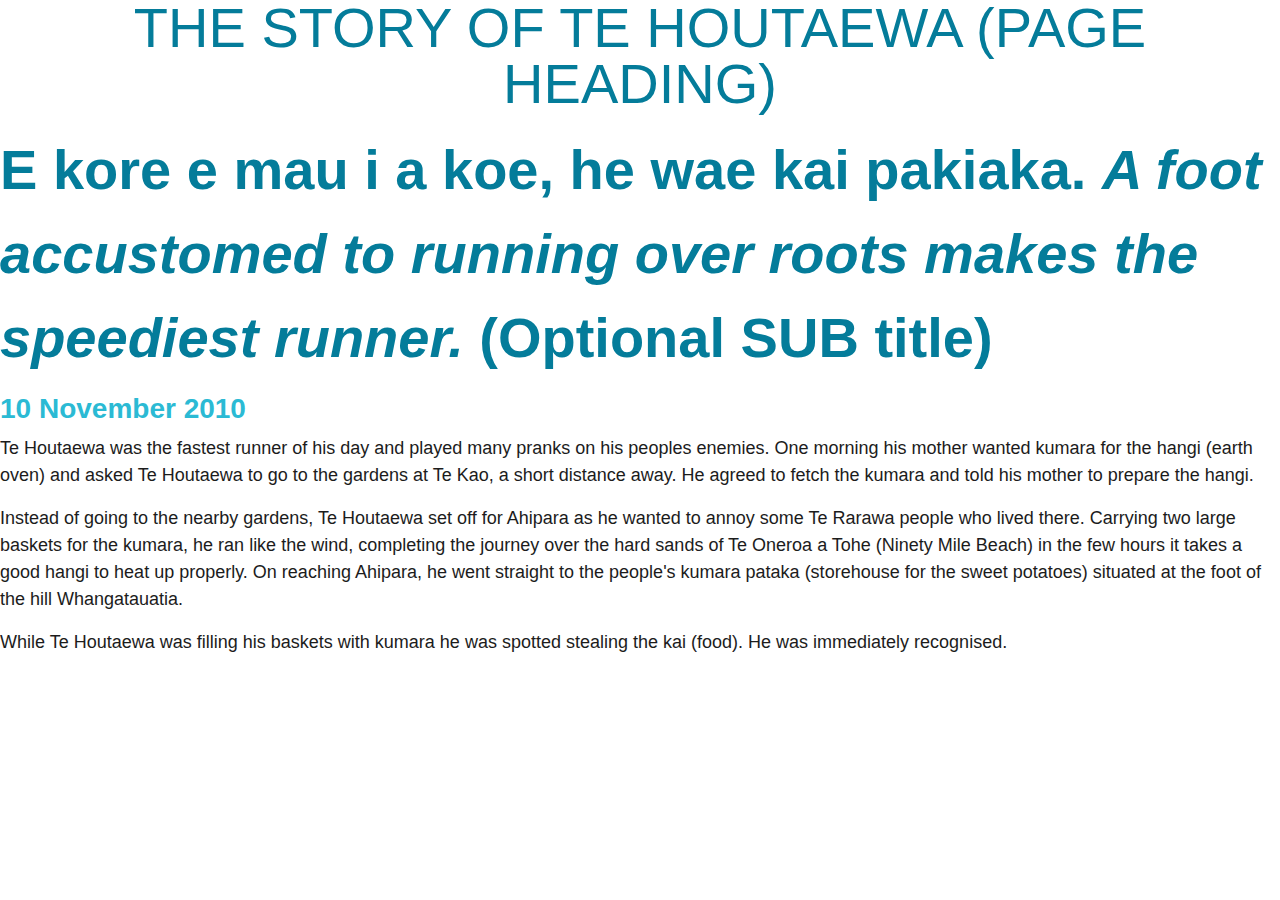
<file: blog/te-houtaewa-template.html>
<!DOCTYPE html>
<html>
  <head>
    <title>Stories and Legends (PAGE title)</title>
    <meta charset="UTF-8" />
    <link href="../styles/main.css" rel="stylesheet" type="text/css" />
  </head>

  <body>
    <h1>The Story of Te Houtaewa (PAGE heading)</h1>
    <h2>
      E kore e mau i a koe, he wae kai pakiaka.
      <em
        >A foot accustomed to running over roots makes the speediest runner.</em
      >
      (Optional SUB title)
    </h2>
    <h3>10 November 2010</h3>

    <p>
      Te Houtaewa was the fastest runner of his day and played many pranks on
      his peoples enemies. One morning his mother wanted kumara for the hangi
      (earth oven) and asked Te Houtaewa to go to the gardens at Te Kao, a short
      distance away. He agreed to fetch the kumara and told his mother to
      prepare the hangi.
    </p>
    <p>
      Instead of going to the nearby gardens, Te Houtaewa set off for Ahipara as
      he wanted to annoy some Te Rarawa people who lived there. Carrying two
      large baskets for the kumara, he ran like the wind, completing the journey
      over the hard sands of Te Oneroa a Tohe (Ninety Mile Beach) in the few
      hours it takes a good hangi to heat up properly. On reaching Ahipara, he
      went straight to the people's kumara pataka (storehouse for the sweet
      potatoes) situated at the foot of the hill Whangatauatia.
    </p>
    <p>
      While Te Houtaewa was filling his baskets with kumara he was spotted
      stealing the kai (food). He was immediately recognised.
    </p>

    <!-- this is a comment. -->
  </body>
</html>
</file>
<file: styles/main.css>
/* Table of Contents

1. Custom properties

2. CSS reset (based on Andy Bell's https://piccalil.li/blog/a-modern-css-reset/)

3. Other global styles

4. Typography

5. Utility classes

6. Layout

7. Components

*/

/* =====================
   1. Custom properties
   ===================== */

:root {
  /* Colours */
  --clr-dark: 0, 0%, 11%;
  --clr-light: 231 77% 90%;
  --clr-white: 0, 0%, 100%;
  --clr-light-grey: 0, 0%, 97%;
  --clr-yellow: 55, 100%, 71%;
  --clr-wai-1: 186, 70%, 79%;
  --clr-wai-2: 187, 67%, 60%;
  --clr-wai-3: 189, 66%, 50%;
  --clr-wai-4: 192, 95%, 31%;

  /* Font-sizes */
  --fs-900: 9.375rem;
  --fs-800: 6.25rem;
  --fs-700: 3.5rem;
  --fs-600: 2rem;
  --fs-500: 1.75rem;
  --fs-400: 1.125rem;
  --fs-300: 1rem;
  --fs-200: 0.875rem;

  /* Font-families */
  --ff-sans-normal: 'Inter', sans-serif;
  --ff-mono: 'Roboto', sans-serif;
  /* --ff-serif: serif; */
}

@media (max-width: 35em) {
  :root {
    --fs-900: 6.25rem;
    --fs-800: 3.5rem;
    --fs-700: 2rem;
    --fs-600: 1.75rem;
    --fs-500: 1.5rem;
    --fs-400: 1.125rem;
    --fs-300: 1rem;
    --fs-200: 0.875rem;
  }
}
/* ================
   2. Reset
   ================ */

/* Box sizing rules */
*,
*::before,
*::after {
  box-sizing: border-box;
}

/* Remove default margin */
body,
h1,
h2,
h3,
h4,
p,
figure,
blockquote,
dl,
dd {
  margin: 0;
}

/* Remove list styles on ul, ol elements with a list role, which suggests default styling will be removed */
ul[role='list'],
ol[role='list'] {
  list-style: none;
}

/* Set core root defaults */
html:focus-within {
  scroll-behavior: smooth;
}

/* Set core body defaults */
body {
  min-height: 100vh;
  display: flex;
  flex-direction: column;
  text-rendering: optimizeSpeed;
  line-height: 1.5;
  overflow-x: hidden; /* for mobile menu issues */
}

/* A elements that don't have a class get default styles */
a:not([class]) {
  text-decoration-skip-ink: auto;
}

/* Make images easier to work with */
img,
picture {
  max-width: 100%;
  display: block;
}

/* Inherit fonts for inputs and buttons */
input,
button,
textarea,
select {
  font: inherit;
}

/* Remove all animations, transitions and smooth scroll for people that prefer not to see them */
@media (prefers-reduced-motion: reduce) {
  html:focus-within {
    scroll-behavior: auto;
  }

  *,
  *::before,
  *::after {
    animation-duration: 0.01ms !important;
    animation-iteration-count: 1 !important;
    transition-duration: 0.01ms !important;
    scroll-behavior: auto !important;
  }
}

/* ======================
   3. Other global styles
   ====================== */

/* Stop animations firing when window resizes */
/* https://css-tricks.com/stop-animations-during-window-resizing/ */
.resize-animation-stopper * {
  animation: none !important;
  transition: none !important;
}
::selection {
  background-color: hsl(var(--clr-wai-1));
  color: hsl(var(--clr-dark));
}

/* ================
     4. Typography
   ================ */
body {
  font-family: var(--ff-sans-normal);
  font-size: var(--fs-400);
  line-height: 1.5;
  color: hsl(var(--clr-dark));
}

a {
  text-decoration: none;
  color: hsl(var(--clr-wai-3));
}

a:hover,
a:focus {
  text-decoration: underline;
}

a:visited {
  text-decoration: none;
  color: hsl(var(--clr-wai-4));
}

code {
  font-family: var(--ff-mono);
  background-color: #80808046;
  letter-spacing: 0.2ch;
}

.code-block {
  font-family: var(--ff-mono);
  font-stretch: expanded;
  background-color: rgba(0, 0, 0, 0.774);
  color: white;
  border-radius: 1rem;
  padding: 1rem;
  letter-spacing: 0.2ch;
  margin-bottom: 0.5rem;
}

/* Header title text */
.image-text {
  background-image: url(/assets/wai.jpg);
  background-size: cover;
  background-clip: text;
  -webkit-background-clip: text;
  color: transparent;
}

.hero-text {
  font-family: sans-serif;
  font-weight: var(--fs-400);
  text-transform: uppercase;
  font-size: calc(1rem + 6vw);
  line-height: 1;
  text-align: center;
  margin: 0;
  margin-bottom: 1rem;
}

h1 {
  font-family: sans-serif;
  font-weight: var(--fs-400);
  text-transform: uppercase;
  font-size: var(--fs-700);
  line-height: 1;
  color: hsl(var(--clr-wai-4));
  text-align: center;
  margin: 0;
  margin-bottom: 1rem;
}

h2 {
  color: hsl(var(--clr-wai-4));
  font-size: var(--fs-700);
  margin-bottom: 0.5rem;
}

h3 {
  color: hsl(var(--clr-wai-3));
  font-size: var(--fs-500);
  margin-bottom: 0.3rem;
}

.eda-prompt {
  color: hsl(var(--clr-wai-3));
  font-size: var(--fs-400);
  font-style: italic;
  padding-bottom: min(20vh, 1em);
}

/* ====================
     5. Utility classes
  ===================== */

/* General */

.flex {
  display: flex;
  gap: var(--gap, 1rem);
}

.grid {
  display: grid;
  gap: var(--gap, 1rem);
  grid-template-columns: repeat(auto-fill, minmax(25ch, 1fr));
  justify-content: center;
}

.flow > *:where(:not(:first-child)) {
  margin-top: var(--flow-space, 1rem);
}

.container {
  padding-inline: 2em;
  margin-inline: auto;
  max-width: var(--max-with, 80rem);
}

.blog-post {
  --max-with: 50rem;
}

.homepage {
  --max-with: 90vw;
  --min-width: ;
}

.sr-only {
  position: absolute;
  width: 1px;
  height: 1px;
  padding: 0;
  margin: -1px;
  overflow: hidden;
  clip: rect(0, 0, 0, 0);
  white-space: nowrap; /* added line */
  border: 0;
}

/* ===================
     6. Layout
  ==================== */

/* Primary header */

.primary-header {
  align-items: center;
  justify-content: space-between;
}

/* Logo */

.logo {
  display: inline-block;
  padding-left: 2rem;

  color: hsl(var(--clr-wai-3));
  font-size: var(--fs-700);
}

.logo a {
  color: hsl(var(--clr-wai-3));
  font-size: var(--fs-700);
}

/* Primary navigation */

.primary-navigation {
  --gap: 4rem;
  --underline-gap: 0.5rem;
  list-style: none;
  padding: 0;
  margin: 0;
}

.primary-navigation a {
  text-decoration: none;
  color: hsl(var(--clr-dark));
}

.underline-indicators * {
  cursor: pointer;
  padding: var(--underline-gap, 1rem) 0;
  border: 0;
  border-bottom: 0.2rem solid hsl(var(--clr-wai-3), 0);
}

.underline-indicators *:hover,
.underline-indicators *:focus {
  border-color: hsl(var(--clr-wai-3), 0.4);
}

.underline-indicators > .active {
  border-color: hsl(var(--clr-wai-3), 1);
}

.mobile-nav-toggle {
  display: none;
}

@media (max-width: 35em) {
  .logo {
    padding-left: 1rem;
    padding-top: 1rem;
  }
  .primary-navigation {
    --gap: 2em;
    position: fixed;
    z-index: 1000;
    inset: 0 0 0 30%;
    flex-direction: column;

    padding: min(30vh, 10rem) 2em;
    background: hsl(var(--clr-wai-3), 0.96);

    transform: translateX(100%);
    transition: transform 350ms ease-out;
  }

  @supports (backdrop-filter: blur(1rem)) {
    .primary-navigation {
      background: hsl(var(--clr-wai-3), 0.6);
      backdrop-filter: blur(1rem);
    }
  }

  .primary-navigation[data-visible='true'] {
    transform: translateX(0%);
  }

  .mobile-nav-toggle {
    display: block;
    position: absolute;
    z-index: 9999;
    border: 0;
    background: none;
    right: 1rem;
    font-size: var(--fs-500);
  }
  .mobile-nav-toggle[aria-expanded='true'] {
    position: fixed;
  }
}

@media (min-width: 35em) {
  .primary-navigation {
    --gap: 3rem;
    padding-top: 2rem;
    padding-bottom: 3rem;
    padding-inline: clamp(2rem, 10vw, 10rem);
  }
}

/* Sections */

/* section {
  padding-block: min(20vh, 1rem);
} */
/* See end of stylesheet – temporary specific breakpoints added for EDA assessment */

p {
  padding-bottom: min(20vh, 1rem);
}

/* Footer */

footer {
  margin-top: 2rem;
  align-items: center;
  justify-content: space-between;
  background-color: hsl(var(--clr-wai-3));
  color: hsl(var(--clr-white));
  list-style: none;
  padding: 1rem;
}

footer p {
  display: grid;
  place-content: center;
  padding-bottom: 0;
}

footer ul {
  list-style: none;
  padding-right: 1rem;
}

footer a {
  color: hsl(var(--clr-white));
  text-decoration: none;
  font-size: var(--fs-500);
}

footer a:hover,
footer a:focus {
  color: hsl(var(--clr-yellow));
}
/* ===================
     7. Components
   =================== */

/* Cards */
.card {
  --image-url: url('../assets/blog-images/dog-rabbit.jpg');
  --gap: 3rem;
  color: hsl(var(--clr-white));
  background-image: var(--image-url);
  background-size: cover;
  background-position: center;
  padding: 10rem 0 0;
  border: 3px solid hsl(var(--clr-wai-3));
  /* max-width: 35ch; */
  max-width: 100%;
  display: block;
  border-radius: 1rem;
  overflow: hidden; /* needed to make bottom corners rounded due to card-content */
  transition: transform 500ms ease;
}

.card:hover {
  transform: scale(1.05);
}

.card-content {
  --padding: 1.5rem;
  padding-bottom: var(--padding);
}

.card-title {
  position: relative;
  width: max-content;
  max-width: 100%;
  color: hsl(var(--clr-dark));
}

.card-title > a {
  color: hsl(var(--clr-dark));
  background-color: hsl(var(--clr-yellow));
  padding-inline: 0.3ch;
}

.card-title:hover > a {
  text-decoration: none;
}

.card-body {
  color: hsl(var(--clr-dark));
}

/* Buttons */

.button {
  cursor: pointer;
  display: inline-block;
  text-decoration: none;
  color: hsl(var(--clr-white));
  background-color: hsl(var(--clr-wai-3));
  padding: 0.5em 1.25em;
  border-radius: 1.25em;
}

.button a {
  color: hsl(var(--clr-white));
}

.button:hover,
.button:focus {
  background-color: hsl(var(--clr-wai-1));
  text-decoration: none;
  color: hsl(var(--clr-wai-4));
}

/* Media Queries for EDA Assessment (The site was already fully responsive but didn't use the specific breakpoints mentioned in the COmpetency Requirements, so I've added these tweaks in case having media queries for those break points was mandatory  */

@media (max-width: 320px) {
  section {
    padding-block: 0px;
  }
}

@media (min-width: 320px) {
  section {
    padding-block: 5px;
  }
}

@media (min-width: 768px) {
  section {
    padding-block: 0.5rem;
  }
}

@media (min-width: 1200px) {
  section {
    padding-block: 1rem;
  }
}
</file>
